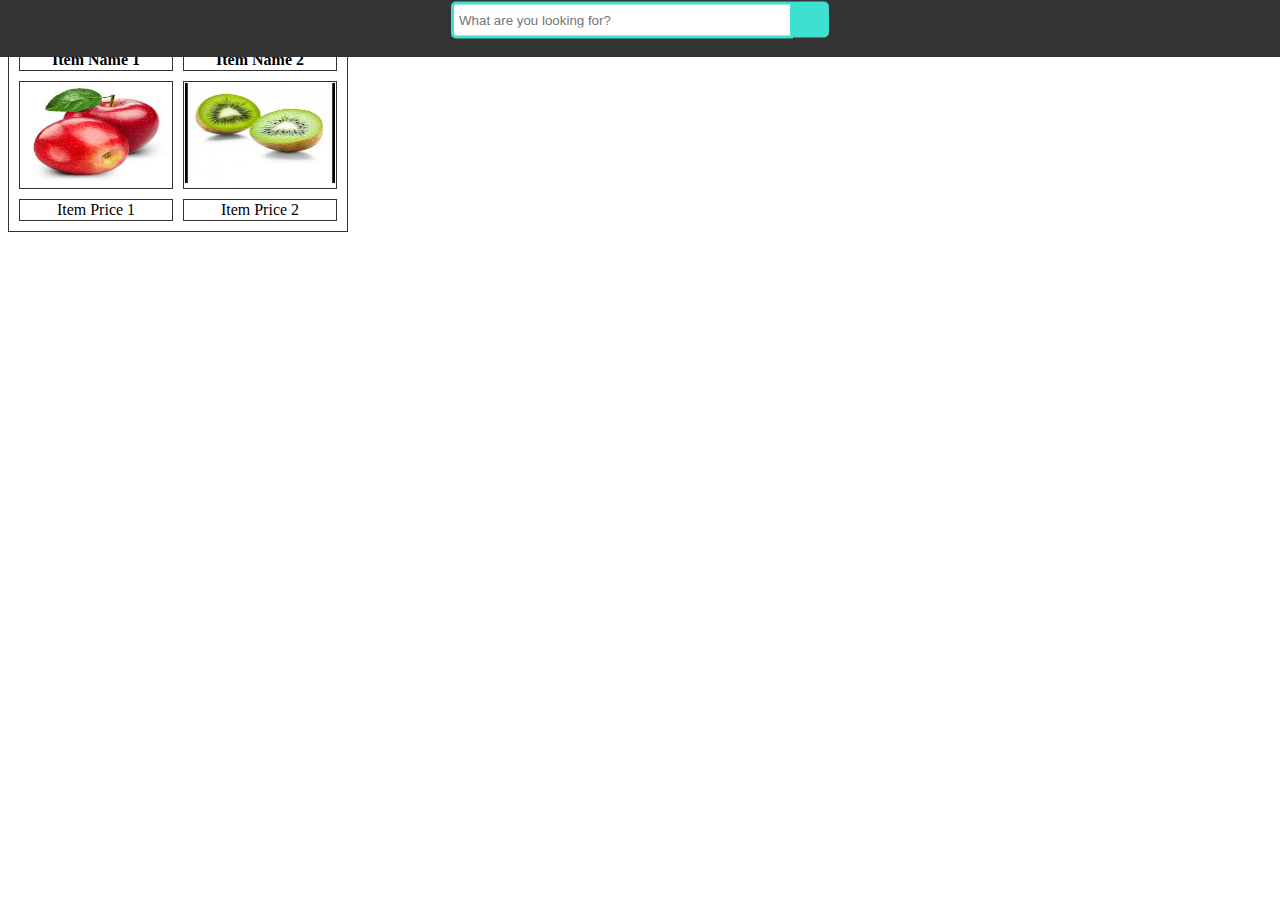
<file: Website_Prototype/public/org2.html>
<!DOCTYPE html>
<html lang="en">
<head>
    <meta charset="UTF-8">
    <meta name="viewport" content="width=device-width, initial-scale=1.0">
    <link rel="stylesheet" href="../src/org.css">
    <title>Document</title>
</head>

<header>
    <div class="header-fixed">
        <div class="search-wrapper">
            <div class="search-bar">
                <input type="text" class="search-term" placeholder="What are you looking for?">
                <button type="submit" class="search-button"></button>
            </div>
        </div>
    </div>
</header>

<body>
    <div class="item-container">
        <table class="item-table">
            <tr>
                <th>Item Name 1</th>
                <th>Item Name 2</th>
                <!-- <th>Item Name 3</th> -->
            </tr>
            <tr>
                <td><img src="../Assets/item1.jpg" alt="item1"></td>
                <td><img src="../Assets/item2.jpg" alt="item2"></td>
                <!-- <td><img src="../Assets/item3.jpg" alt="item3"></td> -->
            </tr>
            <tr>
                <td>Item Price 1</td>
                <td>Item Price 2</td>
                <!-- <td>Item Price 3</td> -->
            </tr>
        </table>
    </div>
</body>
</html>
</file>
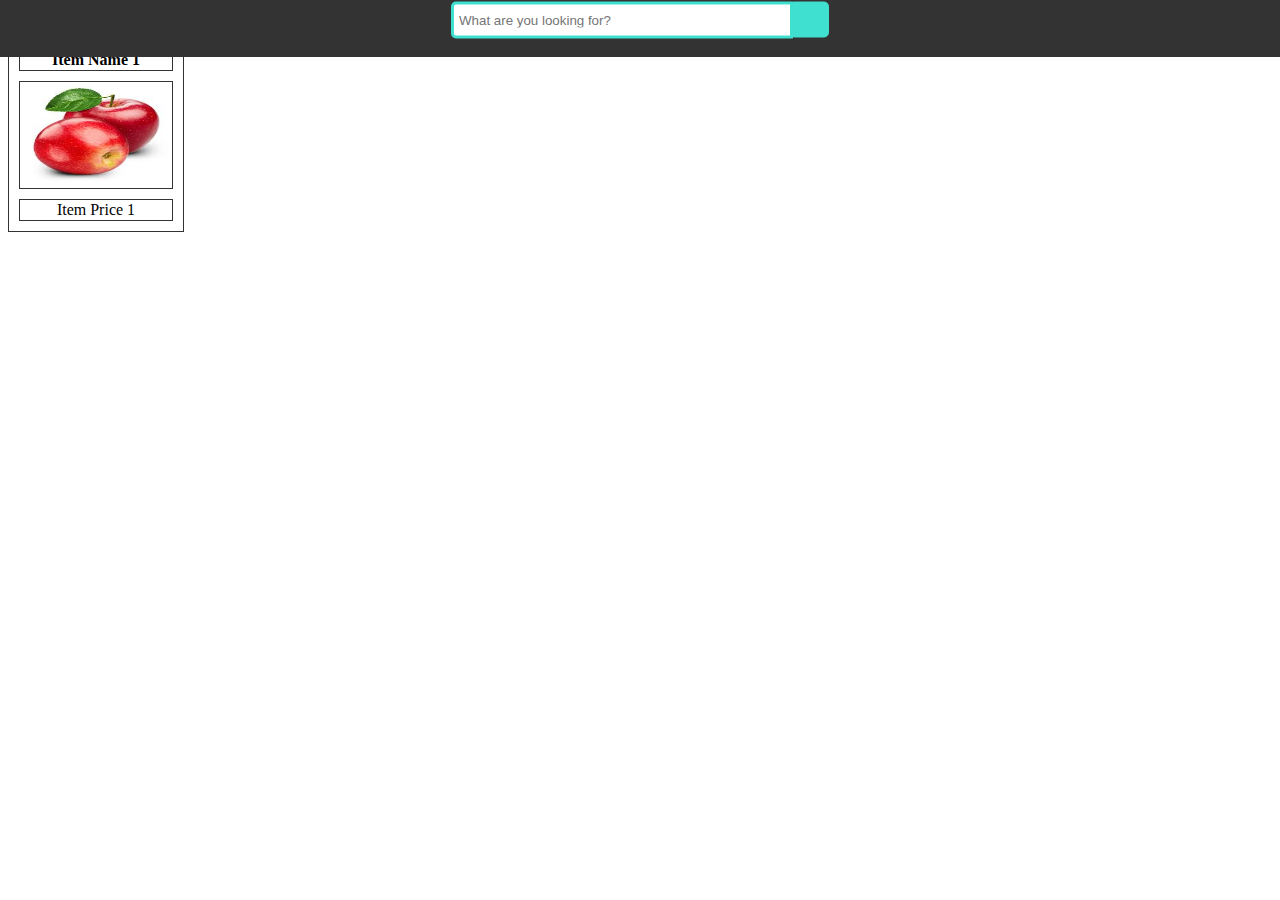
<file: Website_Prototype/public/org3.html>
<!DOCTYPE html>
<html lang="en">
<head>
    <meta charset="UTF-8">
    <meta name="viewport" content="width=device-width, initial-scale=1.0">
    <link rel="stylesheet" href="../src/org.css">
    <title>Document</title>
</head>

<header>
    <div class="header-fixed">
        <div class="search-wrapper">
            <div class="search-bar">
                <input type="text" class="search-term" placeholder="What are you looking for?">
                <button type="submit" class="search-button"></button>
            </div>
        </div>
    </div>
</header>

<body>
    <div class="item-container">
        <table class="item-table">
            <tr>
                <th>Item Name 1</th>
                <!-- <th>Item Name 2</th> -->
                <!-- <th>Item Name 3</th> -->
            </tr>
            <tr>
                <td><img src="../Assets/item1.jpg" alt="item1"></td>
                <!-- <td><img src="../Assets/item2.jpg" alt="item2"></td> -->
                <!-- <td><img src="../Assets/item3.jpg" alt="item3"></td> -->
            </tr>
            <tr>
                <td>Item Price 1</td>
                <!-- <td>Item Price 2</td> -->
                <!-- <td>Item Price 3</td> -->
            </tr>
        </table>
    </div>
</body>
</html>
</file>
<file: Website_Prototype/src/org.css>
body {
    margin-top: -2%;
}

.header-fixed {
    background-color: #333;
    position: fixed;
    top: 0;
    left: 0;
    right: 0;
    padding: 20px 10px;
    z-index: 999;
    padding-bottom: 0%;
}

/* search bar section */
.search-bar {
    width: 100%;
    position: relative;
    display: flex;
}

.search-term {
    width: 100%;
    border: 3px solid turquoise;
    padding: 5px;
    height: 21px;
    border-radius: 5px 0 0 5px;
    outline: none;
    color: gray;
}

.search-term:focus {
    color: black;
}

.search-button {
    width: 40px;
    height: 36px;
    border: 1px solid turquoise;
    background: turquoise;
    text-align: center;
    color: #fff;
    border-radius: 0 5px 5px 0;
    cursor: pointer;
    font-size: 20px;
}

.search-wrapper {
    width: 30%;
    position: relative;
    top: 50%;
    left: 50%;
    transform: translate(-50%, -50%);
}

/* table */
table,th,td {
    border: 1px solid #333;
    border-spacing: 10px;
    text-align: center;
    margin-top: 5%;
}

/* image */
table img {
    width: 150px;
    height: 100px;
}
</file>
